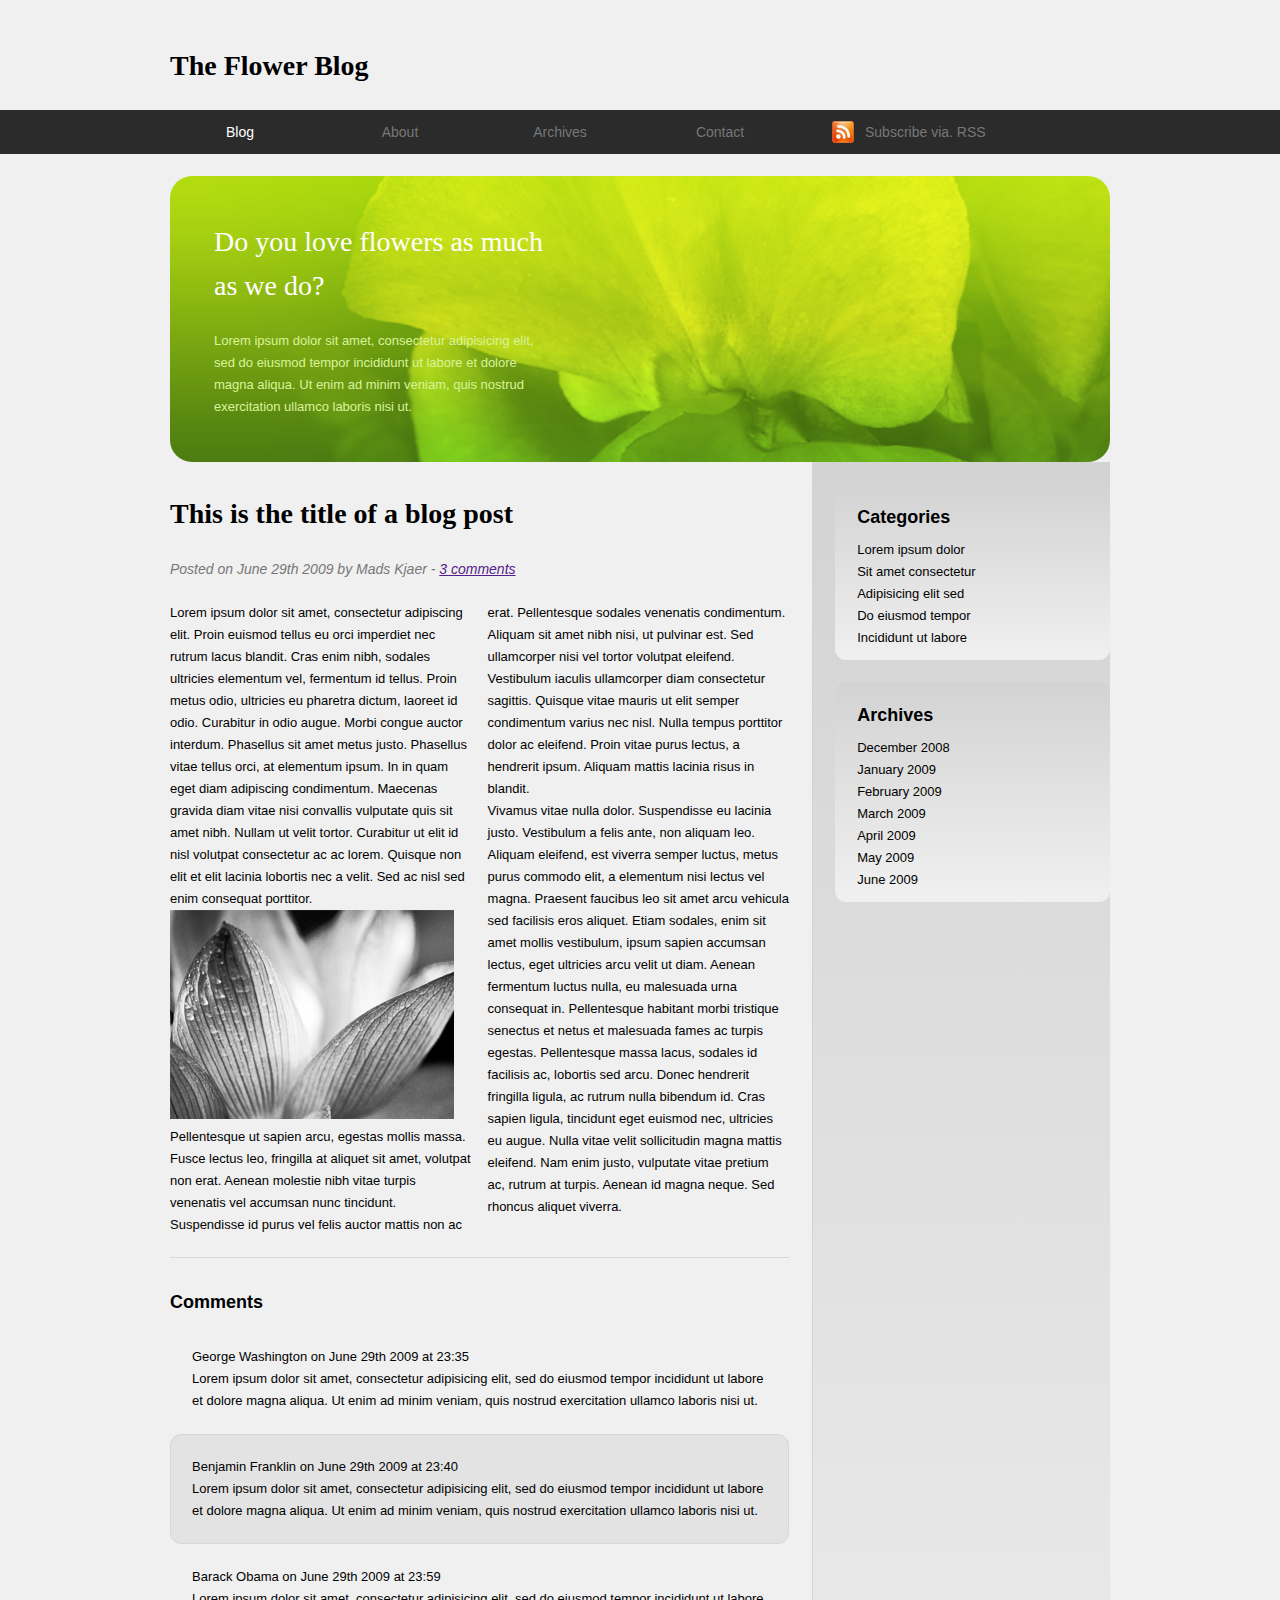
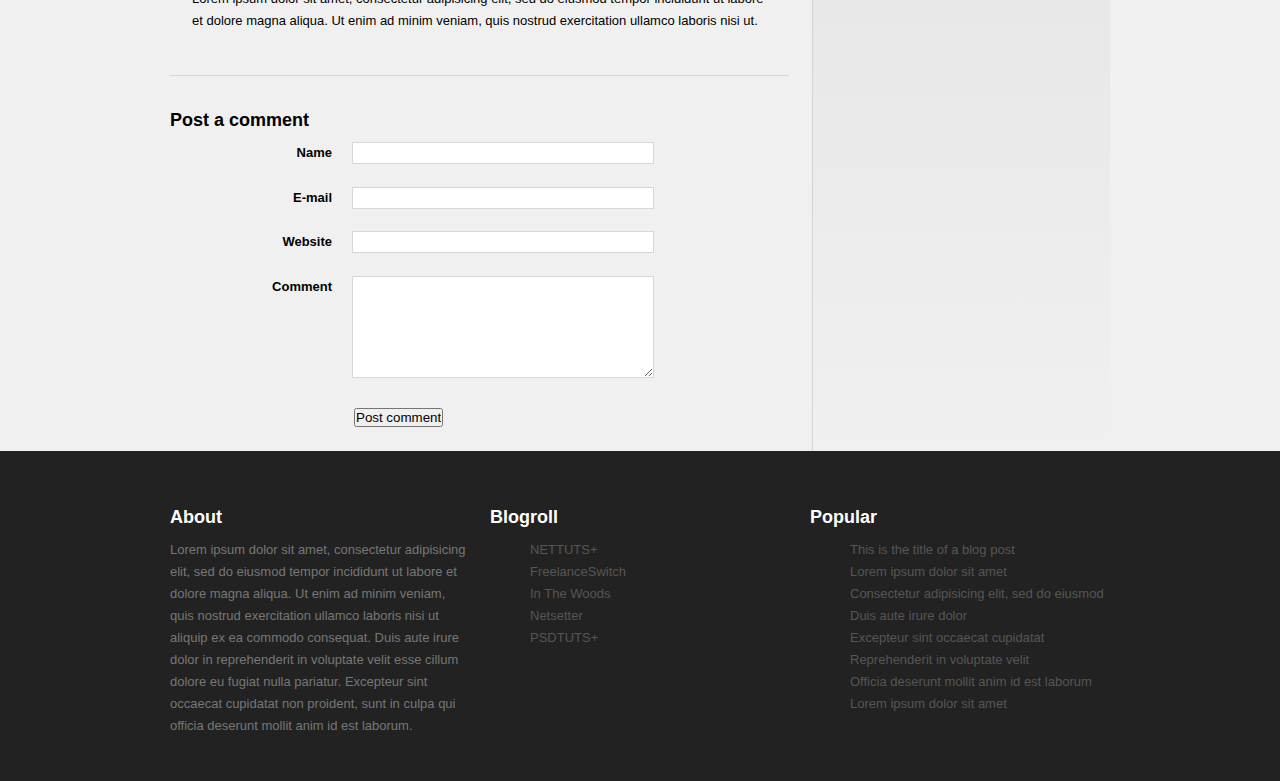
<file: index.html>
<!DOCTYPE html>
<html lang="en">
<head>
    <meta charset="UTF-8">
    <title>The Flower Blog</title>
    <link rel="stylesheet" href="css/estilos.css">
</head>
<body>
<header>
    <h2>The Flower Blog</h2>
</header>
<nav>
    <ul>
        <li class="selected"><a href="#">Blog</a></li>
        <li><a href="#">About</a></li>
        <li><a href="#">Archives</a></li>
        <li><a href="#">Contact</a></li>
        <li class="subscribe"><a href="#">Subscribe via. RSS</a></li>
    </ul>
</nav>

<section id="intro">
    <h2>Do you love flowers as much as we do?</h2>
    <p>
        Lorem ipsum dolor sit amet, consectetur adipisicing elit, sed do eiusmod tempor incididunt ut labore et dolore magna aliqua. Ut enim ad minim veniam, quis nostrud exercitation ullamco laboris nisi ut.
    </p>
</section>

<div id="contenido">
    <div id="mainContenido">
        <section id="cuerpoTexto">
            <header>
                <h2>This is the title of a blog post</h2>
                <p>Posted on June 29th 2009 by Mads Kjaer - <a href="">3 comments</a></p>
            </header>
            <div>
                <p>Lorem ipsum dolor sit amet, consectetur adipiscing elit. Proin euismod tellus eu orci imperdiet nec rutrum lacus blandit. Cras enim nibh, sodales ultricies elementum vel, fermentum id tellus. Proin metus odio, ultricies eu pharetra dictum, laoreet id odio. Curabitur in odio augue. Morbi congue auctor interdum. Phasellus sit amet metus justo. Phasellus vitae tellus orci, at elementum ipsum. In in quam eget diam adipiscing condimentum. Maecenas gravida diam vitae nisi convallis vulputate quis sit amet nibh. Nullam ut velit tortor. Curabitur ut elit id nisl volutpat consectetur ac ac lorem. Quisque non elit et elit lacinia lobortis nec a velit. Sed ac nisl sed enim consequat porttitor.</p>

                <img alt="imagen" src="img/flower.png">
                <p>Pellentesque ut sapien arcu, egestas mollis massa. Fusce lectus leo, fringilla at aliquet sit amet, volutpat non erat. Aenean molestie nibh vitae turpis venenatis vel accumsan nunc tincidunt. Suspendisse id purus vel felis auctor mattis non ac erat. Pellentesque sodales venenatis condimentum. Aliquam sit amet nibh nisi, ut pulvinar est. Sed ullamcorper nisi vel tortor volutpat eleifend. Vestibulum iaculis ullamcorper diam consectetur sagittis. Quisque vitae mauris ut elit semper condimentum varius nec nisl. Nulla tempus porttitor dolor ac eleifend. Proin vitae purus lectus, a hendrerit ipsum. Aliquam mattis lacinia risus in blandit.</p>
                <p>Vivamus vitae nulla dolor. Suspendisse eu lacinia justo. Vestibulum a felis ante, non aliquam leo. Aliquam eleifend, est viverra semper luctus, metus purus commodo elit, a elementum nisi lectus vel magna. Praesent faucibus leo sit amet arcu vehicula sed facilisis eros aliquet. Etiam sodales, enim sit amet mollis vestibulum, ipsum sapien accumsan lectus, eget ultricies arcu velit ut diam. Aenean fermentum luctus nulla, eu malesuada urna consequat in. Pellentesque habitant morbi tristique senectus et netus et malesuada fames ac turpis egestas. Pellentesque massa lacus, sodales id facilisis ac, lobortis sed arcu. Donec hendrerit fringilla ligula, ac rutrum nulla bibendum id. Cras sapien ligula, tincidunt eget euismod nec, ultricies eu augue. Nulla vitae velit sollicitudin magna mattis eleifend. Nam enim justo, vulputate vitae pretium ac, rutrum at turpis. Aenean id magna neque. Sed rhoncus aliquet viverra.</p>
            </div>
        </section>
        <section id="comentarios">
            <h3>Comments</h3>
            <article>
                <header>
                    George Washington
                    on June 29th 2009 at 23:35
                </header>
                <p>Lorem ipsum dolor sit amet, consectetur adipisicing elit, sed do eiusmod tempor incididunt ut labore et dolore magna aliqua. Ut enim ad minim veniam, quis nostrud exercitation ullamco laboris nisi ut.</p>
            </article>
            <article id="comentarioBF">
                <header>
                    Benjamin Franklin
                    on June 29th 2009 at 23:40
                </header>
                <p>Lorem ipsum dolor sit amet, consectetur adipisicing elit, sed do eiusmod tempor incididunt ut labore et dolore magna aliqua. Ut enim ad minim veniam, quis nostrud exercitation ullamco laboris nisi ut.</p>
            </article>
            <article>
                <header>
                    Barack Obama
                    on June 29th 2009 at 23:59
                </header>
                <p>Lorem ipsum dolor sit amet, consectetur adipisicing elit, sed do eiusmod tempor incididunt ut labore et dolore magna aliqua. Ut enim ad minim veniam, quis nostrud exercitation ullamco laboris nisi ut.</p>
            </article>
        </section>
        <form action="#">
            <h3>Post a comment</h3>
            <p>
                <label for="name">Name</label>
                <input type="text" name="name" id="name">
            </p>
            <p>
                <label for="email">E-mail</label>
                <input type="text" name="name" id="email">
            </p>
            <p>
                <label for="website">Website</label>
                <input type="text" name="name" id="website">
            </p>
            <p>
                <label for="comment">Comment</label>
                <textarea name="name" id="comment"></textarea>
            </p>
            <p>
                <input type="submit" value="Post comment">
            </p>
        </form>
    </div>
    <aside>
        <section>
            <header>
                <h3>Categories</h3>
            </header>
            <ul>
                <li>Lorem ipsum dolor</li>
                <li>Sit amet consectetur</li>
                <li>Adipisicing elit sed</li>
                <li>Do eiusmod tempor</li>
                <li>Incididunt ut labore</li>
            </ul>
        </section>
        <section>
            <header>
                <h3>Archives</h3>
            </header>
            <ul>
                <li>December 2008</li>
                <li>January 2009</li>
                <li>February 2009</li>
                <li>March 2009</li>
                <li>April 2009</li>
                <li>May 2009</li>
                <li>June 2009</li>
            </ul>
        </section>
    </aside>
</div>

<footer>
    <div>
        <section id="about">
            <header>
                <h3>About</h3>
            </header>
            <p>Lorem ipsum dolor sit amet, consectetur adipisicing elit, sed do eiusmod tempor incididunt ut labore et dolore magna aliqua. Ut enim ad minim veniam, quis nostrud exercitation ullamco laboris nisi ut aliquip ex ea commodo consequat. Duis aute irure dolor in reprehenderit in voluptate velit esse cillum dolore eu fugiat nulla pariatur. Excepteur sint occaecat cupidatat non proident, sunt in culpa qui officia deserunt mollit anim id est laborum.</p>
        </section>
        <section id="blogroll">
            <header>
                <h3>Blogroll</h3>
            </header>
            <ul>
                <li>NETTUTS+</li>
                <li>FreelanceSwitch</li>
                <li>In The Woods</li>
                <li>Netsetter</li>
                <li>PSDTUTS+</li>
            </ul>
        </section>
        <section id="popular">
            <header>
                <h3>Popular</h3>
            </header>
            <ul>
                <li>This is the title of a blog post</li>
                <li>Lorem ipsum dolor sit amet</li>
                <li>Consectetur adipisicing elit, sed do eiusmod</li>
                <li>Duis aute irure dolor</li>
                <li>Excepteur sint occaecat cupidatat</li>
                <li>Reprehenderit in voluptate velit</li>
                <li>Officia deserunt mollit anim id est laborum</li>
                <li>Lorem ipsum dolor sit amet</li>
            </ul>
        </section>
    </div>
</footer>
</body>
</html>
</file>
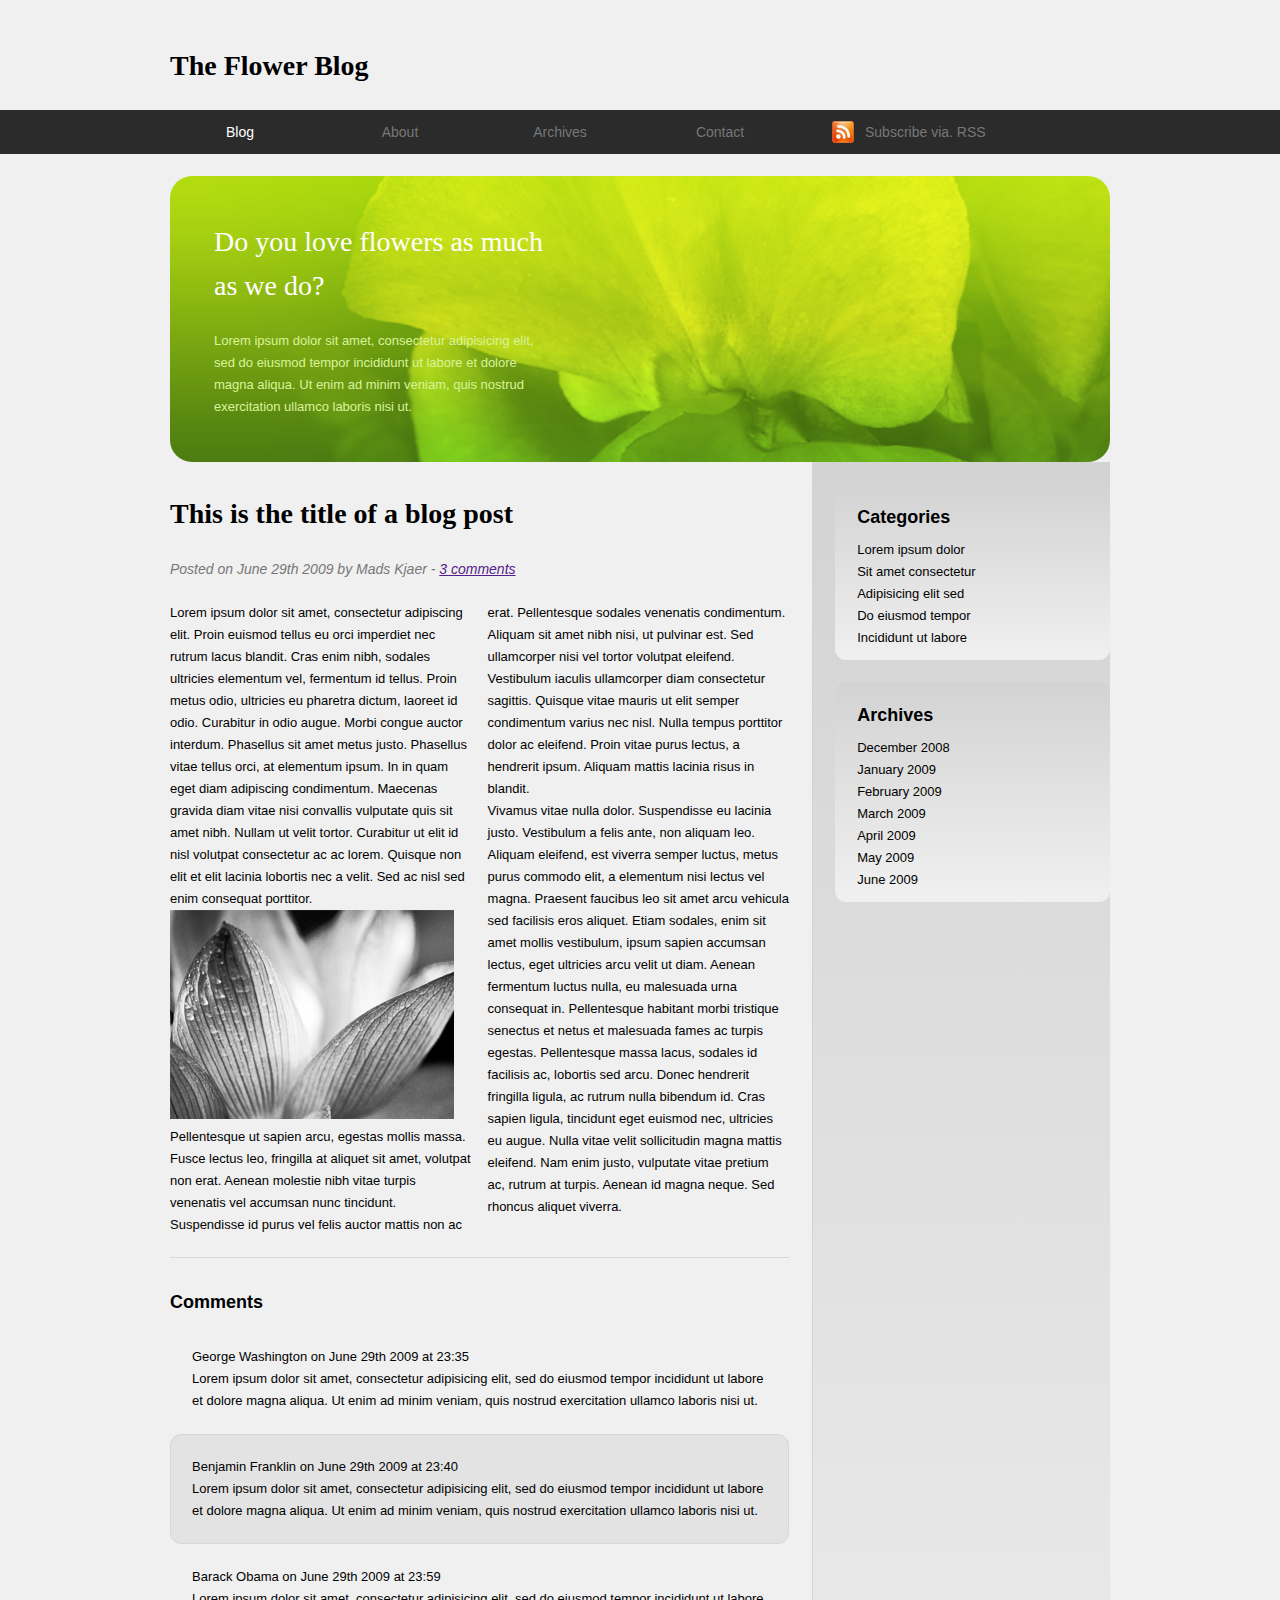
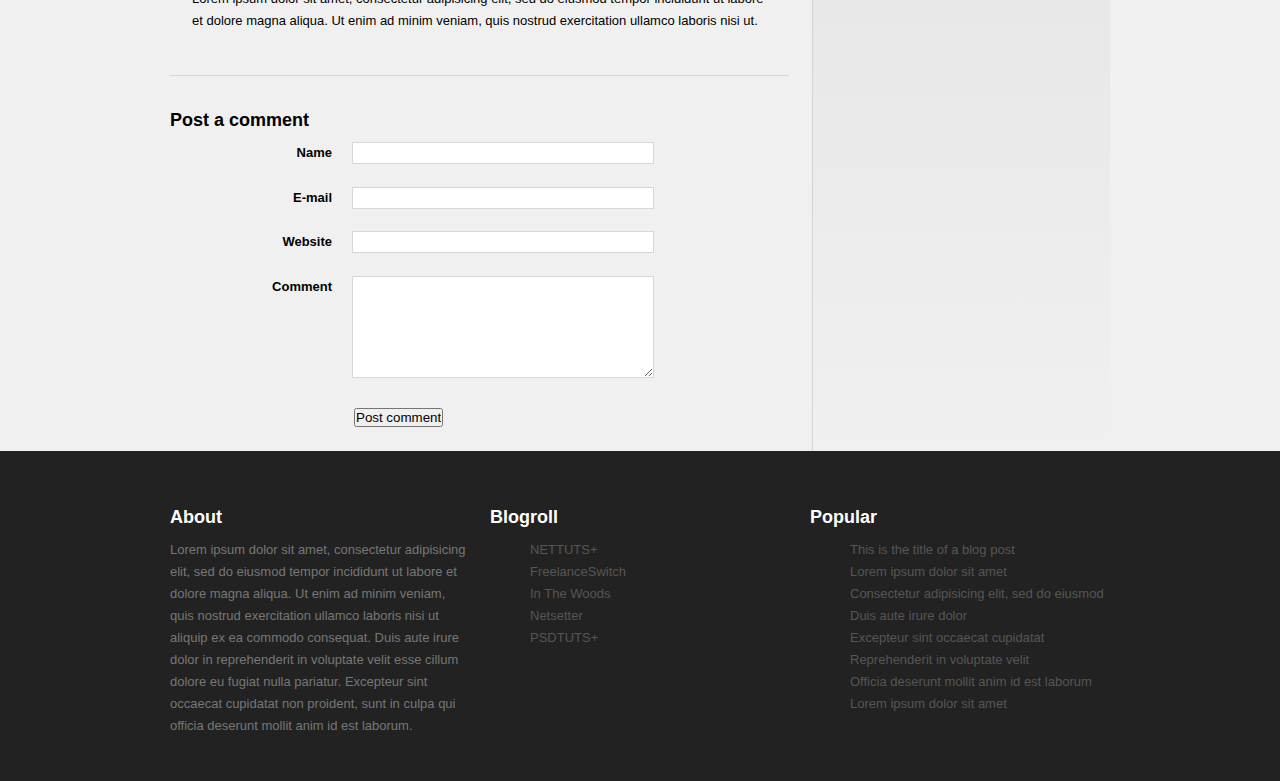
<file: html/index.html>
<!DOCTYPE html>
<html lang="en">
<head>
    <meta charset="UTF-8">
    <title>The Flower Blog</title>
    <link rel="stylesheet" href="../css/estilos.css">
</head>
<body>
<header>
    <h2>The Flower Blog</h2>
</header>
<nav>
    <ul>
        <li class="selected"><a href="#">Blog</a></li>
        <li><a href="#">About</a></li>
        <li><a href="#">Archives</a></li>
        <li><a href="#">Contact</a></li>
        <li class="subscribe"><a href="#">Subscribe via. RSS</a></li>
    </ul>
</nav>

<section id="intro">
    <h2>Do you love flowers as much as we do?</h2>
    <p>
        Lorem ipsum dolor sit amet, consectetur adipisicing elit, sed do eiusmod tempor incididunt ut labore et dolore magna aliqua. Ut enim ad minim veniam, quis nostrud exercitation ullamco laboris nisi ut.
    </p>
</section>

<div id="contenido">
    <div id="mainContenido">
        <section id="cuerpoTexto">
            <header>
                <h2>This is the title of a blog post</h2>
                <p>Posted on June 29th 2009 by Mads Kjaer - <a href="">3 comments</a></p>
            </header>
            <div>
                <p>Lorem ipsum dolor sit amet, consectetur adipiscing elit. Proin euismod tellus eu orci imperdiet nec rutrum lacus blandit. Cras enim nibh, sodales ultricies elementum vel, fermentum id tellus. Proin metus odio, ultricies eu pharetra dictum, laoreet id odio. Curabitur in odio augue. Morbi congue auctor interdum. Phasellus sit amet metus justo. Phasellus vitae tellus orci, at elementum ipsum. In in quam eget diam adipiscing condimentum. Maecenas gravida diam vitae nisi convallis vulputate quis sit amet nibh. Nullam ut velit tortor. Curabitur ut elit id nisl volutpat consectetur ac ac lorem. Quisque non elit et elit lacinia lobortis nec a velit. Sed ac nisl sed enim consequat porttitor.</p>

                <img alt="imagen" src="../img/flower.png">
                <p>Pellentesque ut sapien arcu, egestas mollis massa. Fusce lectus leo, fringilla at aliquet sit amet, volutpat non erat. Aenean molestie nibh vitae turpis venenatis vel accumsan nunc tincidunt. Suspendisse id purus vel felis auctor mattis non ac erat. Pellentesque sodales venenatis condimentum. Aliquam sit amet nibh nisi, ut pulvinar est. Sed ullamcorper nisi vel tortor volutpat eleifend. Vestibulum iaculis ullamcorper diam consectetur sagittis. Quisque vitae mauris ut elit semper condimentum varius nec nisl. Nulla tempus porttitor dolor ac eleifend. Proin vitae purus lectus, a hendrerit ipsum. Aliquam mattis lacinia risus in blandit.</p>
                <p>Vivamus vitae nulla dolor. Suspendisse eu lacinia justo. Vestibulum a felis ante, non aliquam leo. Aliquam eleifend, est viverra semper luctus, metus purus commodo elit, a elementum nisi lectus vel magna. Praesent faucibus leo sit amet arcu vehicula sed facilisis eros aliquet. Etiam sodales, enim sit amet mollis vestibulum, ipsum sapien accumsan lectus, eget ultricies arcu velit ut diam. Aenean fermentum luctus nulla, eu malesuada urna consequat in. Pellentesque habitant morbi tristique senectus et netus et malesuada fames ac turpis egestas. Pellentesque massa lacus, sodales id facilisis ac, lobortis sed arcu. Donec hendrerit fringilla ligula, ac rutrum nulla bibendum id. Cras sapien ligula, tincidunt eget euismod nec, ultricies eu augue. Nulla vitae velit sollicitudin magna mattis eleifend. Nam enim justo, vulputate vitae pretium ac, rutrum at turpis. Aenean id magna neque. Sed rhoncus aliquet viverra.</p>
            </div>
        </section>
        <section id="comentarios">
            <h3>Comments</h3>
            <article>
                <header>
                    George Washington
                    on June 29th 2009 at 23:35
                </header>
                <p>Lorem ipsum dolor sit amet, consectetur adipisicing elit, sed do eiusmod tempor incididunt ut labore et dolore magna aliqua. Ut enim ad minim veniam, quis nostrud exercitation ullamco laboris nisi ut.</p>
            </article>
            <article id="comentarioBF">
                <header>
                    Benjamin Franklin
                    on June 29th 2009 at 23:40
                </header>
                <p>Lorem ipsum dolor sit amet, consectetur adipisicing elit, sed do eiusmod tempor incididunt ut labore et dolore magna aliqua. Ut enim ad minim veniam, quis nostrud exercitation ullamco laboris nisi ut.</p>
            </article>
            <article>
                <header>
                    Barack Obama
                    on June 29th 2009 at 23:59
                </header>
                <p>Lorem ipsum dolor sit amet, consectetur adipisicing elit, sed do eiusmod tempor incididunt ut labore et dolore magna aliqua. Ut enim ad minim veniam, quis nostrud exercitation ullamco laboris nisi ut.</p>
            </article>
        </section>
        <form action="#">
            <h3>Post a comment</h3>
            <p>
                <label for="name">Name</label>
                <input type="text" name="name" id="name">
            </p>
            <p>
                <label for="email">E-mail</label>
                <input type="text" name="name" id="email">
            </p>
            <p>
                <label for="website">Website</label>
                <input type="text" name="name" id="website">
            </p>
            <p>
                <label for="comment">Comment</label>
                <textarea name="name" id="comment"></textarea>
            </p>
            <p>
                <input type="submit" value="Post comment">
            </p>
        </form>
    </div>
    <aside>
        <section>
            <header>
                <h3>Categories</h3>
            </header>
            <ul>
                <li>Lorem ipsum dolor</li>
                <li>Sit amet consectetur</li>
                <li>Adipisicing elit sed</li>
                <li>Do eiusmod tempor</li>
                <li>Incididunt ut labore</li>
            </ul>
        </section>
        <section>
            <header>
                <h3>Archives</h3>
            </header>
            <ul>
                <li>December 2008</li>
                <li>January 2009</li>
                <li>February 2009</li>
                <li>March 2009</li>
                <li>April 2009</li>
                <li>May 2009</li>
                <li>June 2009</li>
            </ul>
        </section>
    </aside>
</div>

<footer>
    <div>
        <section id="about">
            <header>
                <h3>About</h3>
            </header>
            <p>Lorem ipsum dolor sit amet, consectetur adipisicing elit, sed do eiusmod tempor incididunt ut labore et dolore magna aliqua. Ut enim ad minim veniam, quis nostrud exercitation ullamco laboris nisi ut aliquip ex ea commodo consequat. Duis aute irure dolor in reprehenderit in voluptate velit esse cillum dolore eu fugiat nulla pariatur. Excepteur sint occaecat cupidatat non proident, sunt in culpa qui officia deserunt mollit anim id est laborum.</p>
        </section>
        <section id="blogroll">
            <header>
                <h3>Blogroll</h3>
            </header>
            <ul>
                <li>NETTUTS+</li>
                <li>FreelanceSwitch</li>
                <li>In The Woods</li>
                <li>Netsetter</li>
                <li>PSDTUTS+</li>
            </ul>
        </section>
        <section id="popular">
            <header>
                <h3>Popular</h3>
            </header>
            <ul>
                <li>This is the title of a blog post</li>
                <li>Lorem ipsum dolor sit amet</li>
                <li>Consectetur adipisicing elit, sed do eiusmod</li>
                <li>Duis aute irure dolor</li>
                <li>Excepteur sint occaecat cupidatat</li>
                <li>Reprehenderit in voluptate velit</li>
                <li>Officia deserunt mollit anim id est laborum</li>
                <li>Lorem ipsum dolor sit amet</li>
            </ul>
        </section>
    </div>
</footer>
</body>
</html>
</file>
<file: css/estilos.css>
* {
    margin: 0;
    padding: 0;
}
body {
    margin: 0 auto;
    padding: 22px 0;
    width: 940px;
    font: 13px / 22px Helvetica, Arial, sans-serif;
    background: #F0F0F0;
}

header {
    display: block;
}
/*Modificado*/
@import url('https://fonts.googleapis.com/css2?family=Pacifico&display=swap');

h1, h2{
    font-family: 'Pacifico', cursive;
    font-size: 28px;
    line-height: 44px;
    padding: 22px 0;
}

h3 {
    font-size: 18px;
    line-height: 22px;
    padding: 11px 0;
}

/* Modificado */
@import url('https://fonts.googleapis.com/css2?family=Open+Sans&display=swap');

p {
  font-family: 'Open Sans', sans-serif;
}


nav {
    position: absolute;
    left: 0;
    width: 100%;
    background-color: #2b2b2b;
}

nav ul {
    margin: 0 auto;
    width: 940px;
    list-style: none;
}

nav ul li {
    float: left;
}

nav ul li a {
    display: block;
    margin-right: 20px;
    width: 140px;
    font-size: 14px;
    line-height: 44px;
    text-align: center;
    text-decoration: none;
    color: #777;
}

nav ul li.selected a {
    color: white;
}

nav ul li.subscribe a {
    margin-left: 22px;
    padding-left: 33px;
    text-align: left;
    background: url("../img/rss.png") left center no-repeat;
    
}
#intro {
    position: relative;
    margin-top: 66px;
    padding: 44px;
    background: #467612 url("../img/intro_flower.png") no-repeat;
    background-size: 100%;
    border-radius: 22px;
}

#intro h2, #intro p {
    position: relative;
    width: 336px;
}

#intro h2 {
    padding: 0 0 22px 0;
    font-weight: normal;
    color: #fff;
}

#intro p {
    padding: 0;
    color: #d9f499;
}

#intro img {
    position: absolute;
    top: 0;
    right: 0;
    width: 653px;
    height: 100%;
    border-radius: 50%;
}

#mainContenido {
    display: table-cell;
    width: 620px;
    padding-right: 23px;
    border-right: 1px solid lightgray;
}

aside {
    display: table-cell;
    width: 300px;
    background: linear-gradient(lightgray, #F0F0F0) top left no-repeat;
}

aside section {
    margin: 22px 0 0 22px;
    padding: 11px 22px;
    border-radius: 11px;
    background: linear-gradient(lightgray, #F0F0F0) repeat-x;
}

aside section ul {
    list-style: none;
}

#cuerpoTexto div {
    column-count: 2;
    column-gap: 16px;
}

#cuerpoTexto header p {
    padding-bottom: 22px;
    font-size: 14px;
    font-style: italic;
    color: #777;
}

#comentarios {
    margin-top: 21px;
    padding-top: 22px;
    border-top: 1px solid #d7d7d7;
}

#comentarios article {
    display: table;
    padding: 22px;
}

#comentarios article:nth-child(odd) {
    padding: 21px;
    background: #E3E3E3;
    border: 1px solid #d7d7d7;
    border-radius: 11px;
}

form{
    margin-top: 21px;
    padding-top: 22px;
    border-top: 1px solid #d7d7d7;
}
form p {
    display: table;
    margin-bottom: 22px;
    padding: 0 22px;
}

form label {
    display: table-cell;
    width: 140px;
    padding-right: 20px;
    text-align: right;
    font-weight: bold;
    vertical-align: top;
}

form input[type="text"], form input[type="email"] {
    display: table-cell;
    width: 300px;
    height: 20px;
    border: 1px solid #d7d7d7;
}

form textarea {
    width: 300px;
    height: 100px;
    border: 1px solid #d7d7d7;
}

form input[type="submit"] {
    margin-left: 162px;
}

footer {
    position: absolute;
    left: 0;
    width: 100%;
    background: #222;
}

footer div {
    display: table;
    margin: 0 auto;
    padding: 44px 0;
    width: 940px;
    color: #777;
}

footer div section {
    display: table-cell;
    width: 300px;
}

footer div #about, footer div #blogroll {
    padding-right: 20px;
}

footer h3 {
    color: #FFF;
}

footer a {
    color: #999;
}

footer a:hover {
    color: #FFF;
    text-decoration: none;
}

footer ul {
    margin: 0 0 0 40px;
    list-style: square;
    color: #565656;
}

footer ul li{
    display: block;
}
</file>
